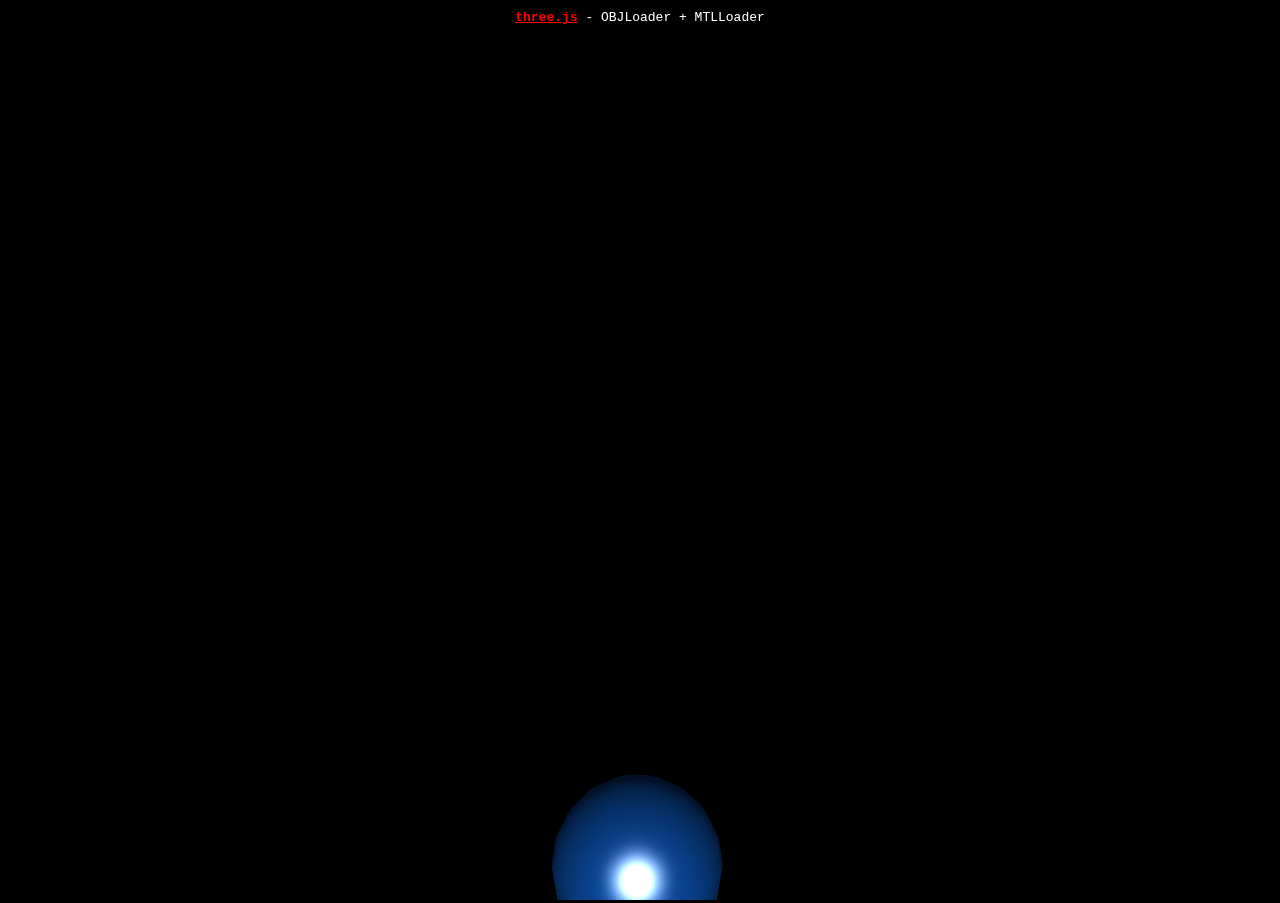
<file: webgl_loader_obj_mtl.html>
<!DOCTYPE html>
<html lang="en">
	<head>
		<title>three.js webgl - OBJLoader + MTLLoader</title>
		<meta charset="utf-8">
		<meta name="viewport" content="width=device-width, user-scalable=no, minimum-scale=1.0, maximum-scale=1.0">
		<style>
			body {
				font-family: Monospace;
				background-color: #000;
				color: #fff;
				margin: 0px;
				overflow: hidden;
			}
			#info {
				color: #fff;
				position: absolute;
				top: 10px;
				width: 100%;
				text-align: center;
				z-index: 100;
				display:block;
			}
			#info a, .button { color: #f00; font-weight: bold; text-decoration: underline; cursor: pointer }
		</style>
	</head>

	<body>
		<div id="info">
		<a href="http://threejs.org" target="_blank">three.js</a> - OBJLoader + MTLLoader
		</div>

		<script src="./Scripts/three.js"></script>

		<script src="./Scripts/DDSLoader.js"></script>
		<script src="./Scripts/MTLLoader.js"></script>
		<script src="./Scripts/OBJLoader.js"></script>

		<script src="./Scripts/Detector.js"></script>
		<script src="./Scripts/stats.min.js"></script>

		<script>

			var container, stats;

			var camera, scene, renderer;

			var mouseX = 0, mouseY = 0;

			var windowHalfX = window.innerWidth / 2;
			var windowHalfY = window.innerHeight / 2;


			init();
			animate();


			function init() {

				container = document.createElement( 'div' );
				document.body.appendChild( container );

				camera = new THREE.PerspectiveCamera( 45, window.innerWidth / window.innerHeight, 1, 2000 );
				camera.position.z = 250;

				// scene

				scene = new THREE.Scene();

				var ambient = new THREE.AmbientLight( 0x444444 );
				scene.add( ambient );

				var directionalLight = new THREE.DirectionalLight( 0xffeedd );
				directionalLight.position.set( 0, 0, 1 ).normalize();
				scene.add( directionalLight );

				// model

				var onProgress = function ( xhr ) {
					if ( xhr.lengthComputable ) {
						var percentComplete = xhr.loaded / xhr.total * 100;
						console.log( Math.round(percentComplete, 2) + '% downloaded' );
					}
				};

				var onError = function ( xhr ) { };

				THREE.Loader.Handlers.add( /\.dds$/i, new THREE.DDSLoader() );

				var mtlLoader = new THREE.MTLLoader();
				mtlLoader.setPath( './Models/' );
				mtlLoader.load( 'Sphere.mtl', function( materials ) {

					materials.preload();

					var objLoader = new THREE.OBJLoader();
					objLoader.setMaterials( materials );
					objLoader.setPath( './Models/' );
					objLoader.load( 'Sphere.obj', function ( object ) {

						object.position.y = - 95;
						scene.add( object );

					}, onProgress, onError );

				});

				//

				renderer = new THREE.WebGLRenderer();
				renderer.setPixelRatio( window.devicePixelRatio );
				renderer.setSize( window.innerWidth, window.innerHeight );
				container.appendChild( renderer.domElement );

				document.addEventListener( 'mousemove', onDocumentMouseMove, false );

				//

				window.addEventListener( 'resize', onWindowResize, false );

			}

			function onWindowResize() {

				windowHalfX = window.innerWidth / 2;
				windowHalfY = window.innerHeight / 2;

				camera.aspect = window.innerWidth / window.innerHeight;
				camera.updateProjectionMatrix();

				renderer.setSize( window.innerWidth, window.innerHeight );

			}

			function onDocumentMouseMove( event ) {

				mouseX = ( event.clientX - windowHalfX ) / 2;
				mouseY = ( event.clientY - windowHalfY ) / 2;

			}

			//

			function animate() {

				requestAnimationFrame( animate );
				render();

			}

			function render() {

				camera.position.x += ( mouseX - camera.position.x ) * .05;
				camera.position.y += ( - mouseY - camera.position.y ) * .05;

				camera.lookAt( scene.position );

				renderer.render( scene, camera );

			}

		</script>

	</body>
</html>
</file>
